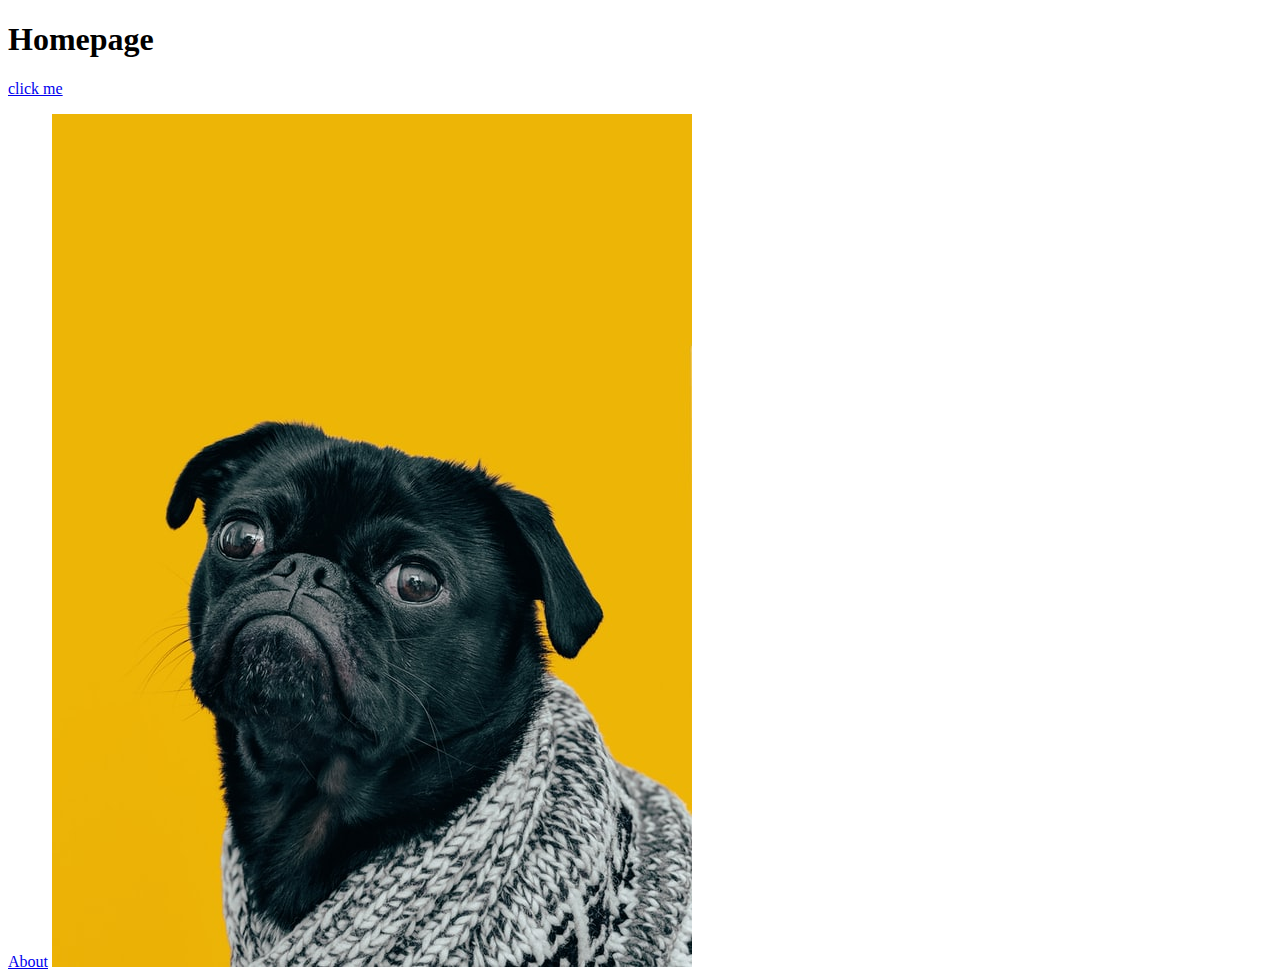
<file: html-boilerplate/index.html/odin-links-and-images/index.html>
<!DOCTYPE html>
<html lang="en"></html>
<head>
    <meta charset="UTF-8"

</head>
<body>
<h1>Homepage</h1>
<a href="https://www.theodinproject.com/about">click me</a>
<p> </p>
<a href="./Pages/about.html">About</a>
<img src="images/dog.jpg">
</body>
</file>
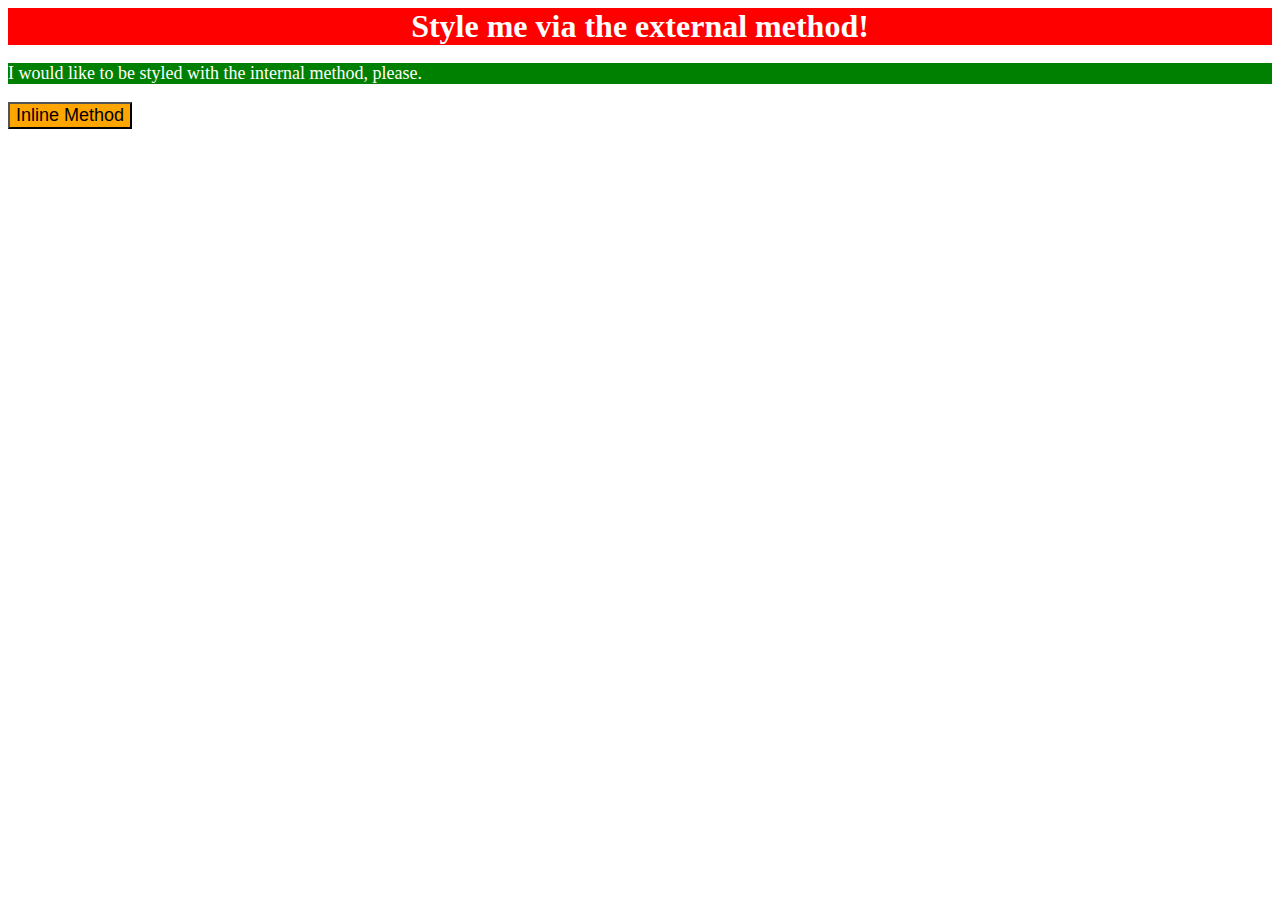
<file: css-methods/text1.html>
<!DOCTYPE html>
<html lang="en">
  <head>
    <meta charset="UTF-8">
    <meta http-equiv="X-UA-Compatible" content="IE=edge">
    <meta name="viewport" content="width=device-width, initial-scale=1.0">
    <title>Methods for Adding CSS</title>
    <link rel= "stylesheet" href="styles1.css">

    <style>
      p {
        background-color: green;
        color: white;
        font-size: 18px;
      }
    </style>
  </head>
  <body>
    <div>Style me via the external method!</div>
    <p>I would like to be styled with the internal method, please.</p>
    <button style="background-color: orange; font-size: 18px;">Inline Method</button>
  </body>
</html>
</file>
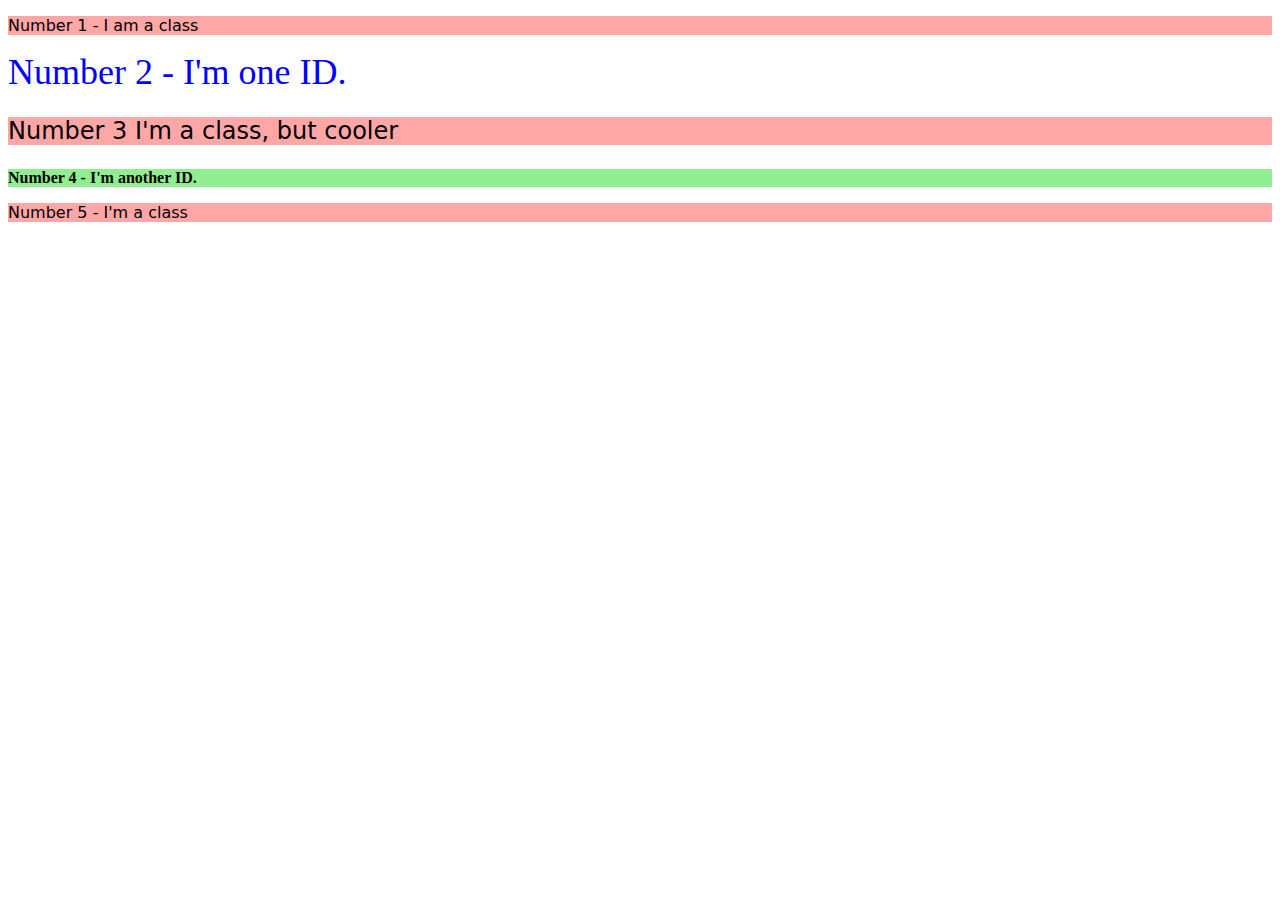
<file: css-methods/text2.html>
<!DOCTYPE html>
<html lang="en">
<head>    
    <meta lang="UTF-8">
    <meta http-equiv="X-UA-Compatible" content="IE=edge">
    <meta name="viewport" content="width=device-width, initial-scale=1.0">
    <title> Class and ID Selectors </title>
    <link rel="stylesheet" href="style2.css">
</head>
<body>
<p class ="first"> Number 1 - I am a class </p>
<div id = "second"> Number 2 - I'm one ID. </div>
<p class = "first third">Number 3 I'm a class, but cooler</p> 
<div id ="fourth"> Number 4 - I'm another ID.</div>
<p class ="first fifth"> Number 5 - I'm a class</p>
</body>
</html>
</file>
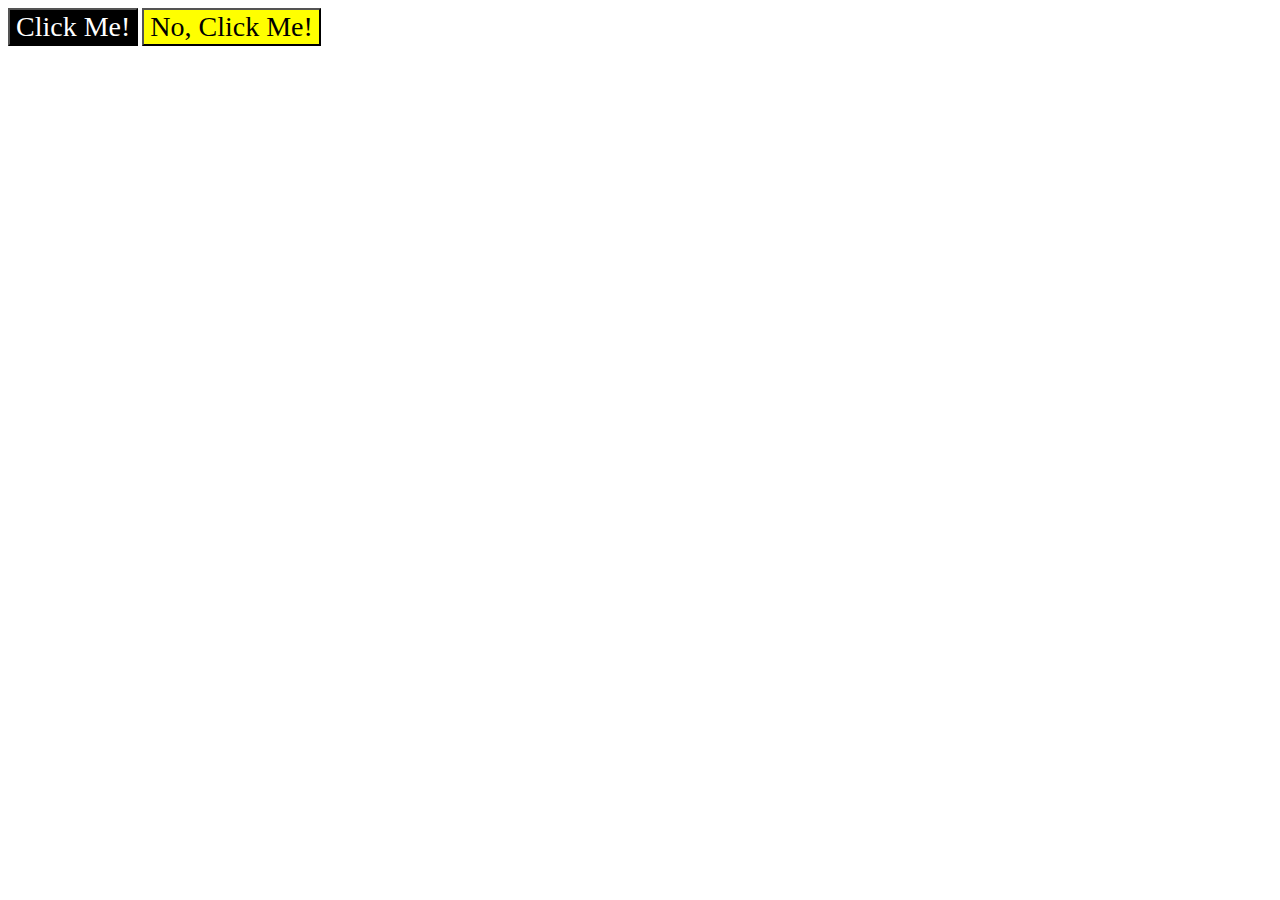
<file: css-methods/text3.html>
<!DOCTYPE html>
<html lang="en">

</html>
<head>
    <meta lang="UTF-8">
    <title> Grouping</title>
    <link rel = "stylesheet" href = "style3.css">
</head>
<body>

    <button class= "first ">Click Me!</button>
    <button class = "second">No, Click Me!</button>
</body>
</html>
</file>
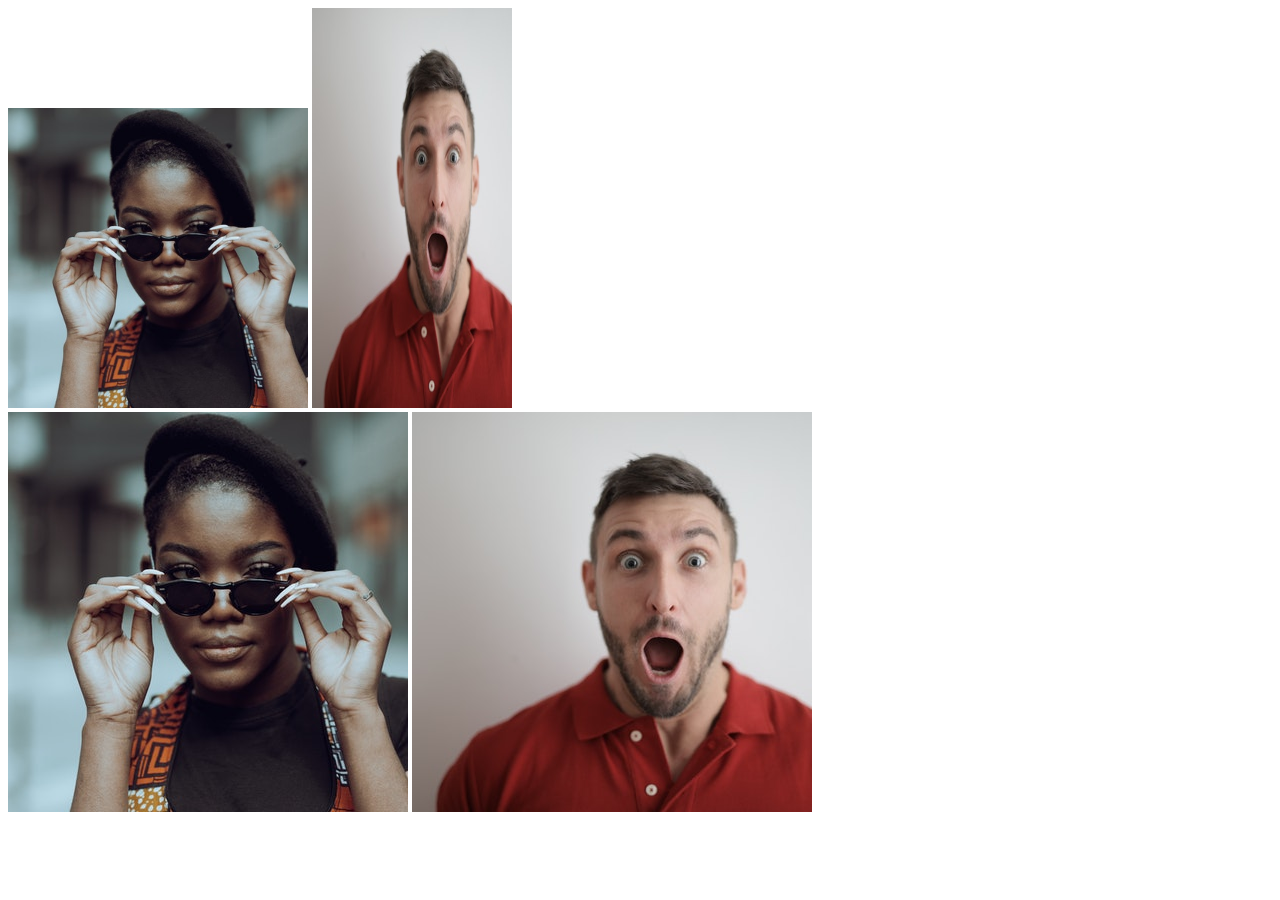
<file: css-methods/text4.html>
<!DOCTYPE html>
<html lang="en">
  <head>
    <meta charset="UTF-8">
    <meta http-equiv="X-UA-Compatible" content="IE=edge">
    <meta name="viewport" content="width=device-width, initial-scale=1.0">
    <title>Chaining Selectors</title>
    <link rel="stylesheet" href="style4.css">
  </head>
  <body>
    <!-- Use the classes BELOW this line -->
    <div>
      <img class="avatar proportioned" src="./pexels-katho-mutodo-8434791.jpg" alt="">
      <img class="avatar distorted" src="./pexels-andrea-piacquadio-3777931.jpg" alt="">
    </div>
    <!-- Use the classes ABOVE this line -->
    <div>
      <img class="original proportioned" src="./pexels-katho-mutodo-8434791.jpg" alt="">
      <img class="original distorted" src="./pexels-andrea-piacquadio-3777931.jpg" alt="">
    </div>
  </body>
</html>
</file>
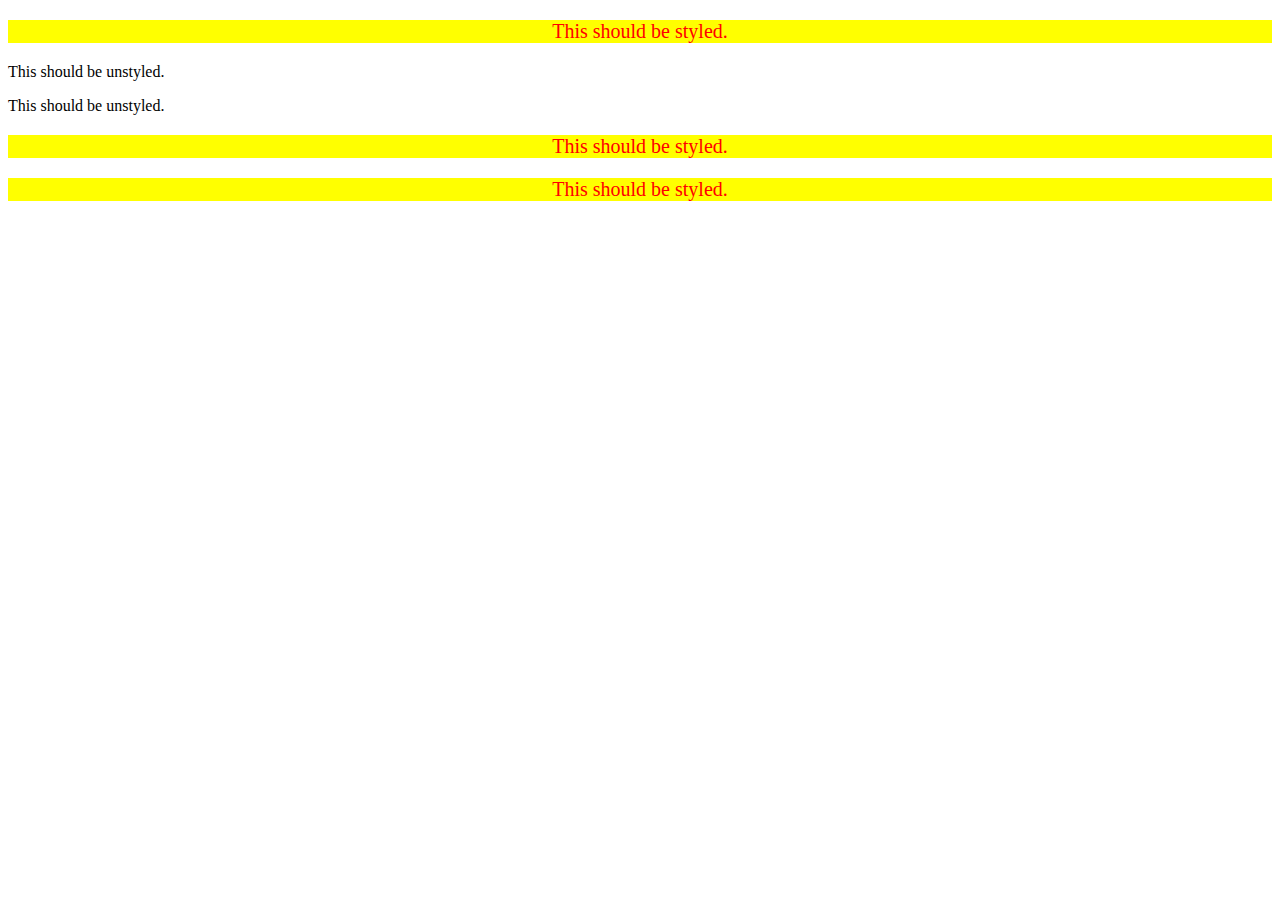
<file: css-methods/text5.html>
<!DOCTYPE html>
<html lang="en">
  <head>
    <meta charset="UTF-8">
    <meta http-equiv="X-UA-Compatible" content="IE=edge">
    <meta name="viewport" content="width=device-width, initial-scale=1.0">
    <title>Descendant Combinator</title>
    <link rel="stylesheet" href="style5.css">
  </head>
  <body>
    <div class="container">
      <p class="text">This should be styled.</p>
    </div>
    <p class="text">This should be unstyled.</p>
    <p class="text">This should be unstyled.</p>
    <div class="container">
      <p class="text">This should be styled.</p>
      <p class="text">This should be styled.</p>
    </div>
  </body>
</html>
</file>
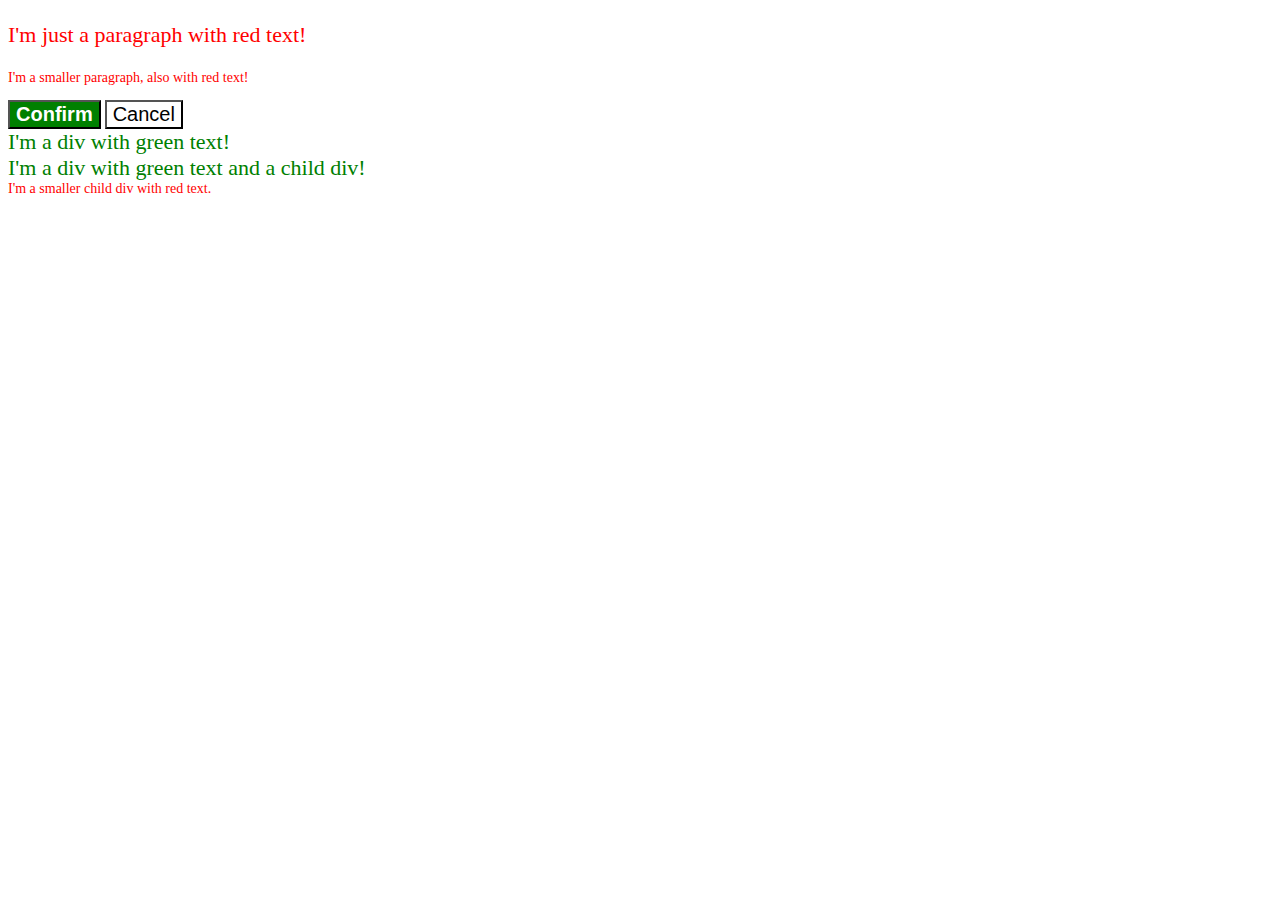
<file: css-methods/text6.html>
<!DOCTYPE html>
<html lang="en">
  <head>
    <meta charset="UTF-8">
    <meta http-equiv="X-UA-Compatible" content="IE=edge">
    <meta name="viewport" content="width=device-width, initial-scale=1.0">
    <title>Fix the Cascade</title>
    <link rel="stylesheet" href="style6.css">
  </head>
  <body>
    <p class="para">I'm just a paragraph with red text!</p>
    <p class="para small-para">I'm a smaller paragraph, also with red text!</p>

    <button id="confirm-button" class="button confirm">Confirm</button>
    <button id="cancel-button" class="button cancel">Cancel</button>

    <div class="text">I'm a div with green text!</div>
    <div class="text">I'm a div with green text and a child div!
      <div class="text child">I'm a smaller child div with red text.</div>
    </div>
  </body>
</html>
</file>
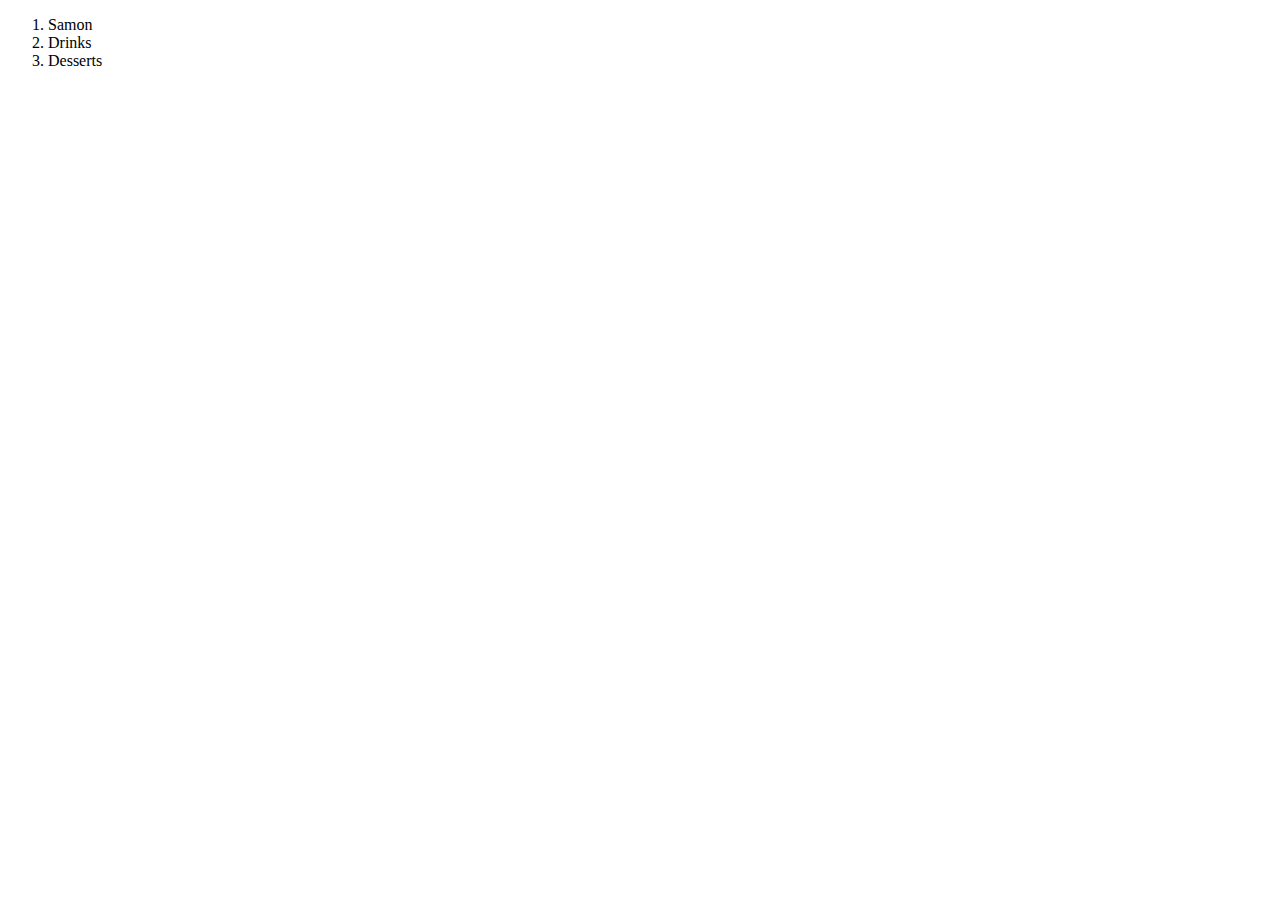
<file: html-boilerplate/index.html/Lists.html>
<!DOCTYPE html>
<html lang="en"
<head>
<meta charset="UTF-8"

</head>
<body>
    <ol>
        <li>
            Samon 
        </li>
        <li>
            Drinks
        </li>
        <li>
            Desserts
        </li>
    </ol>
</body>
</file>
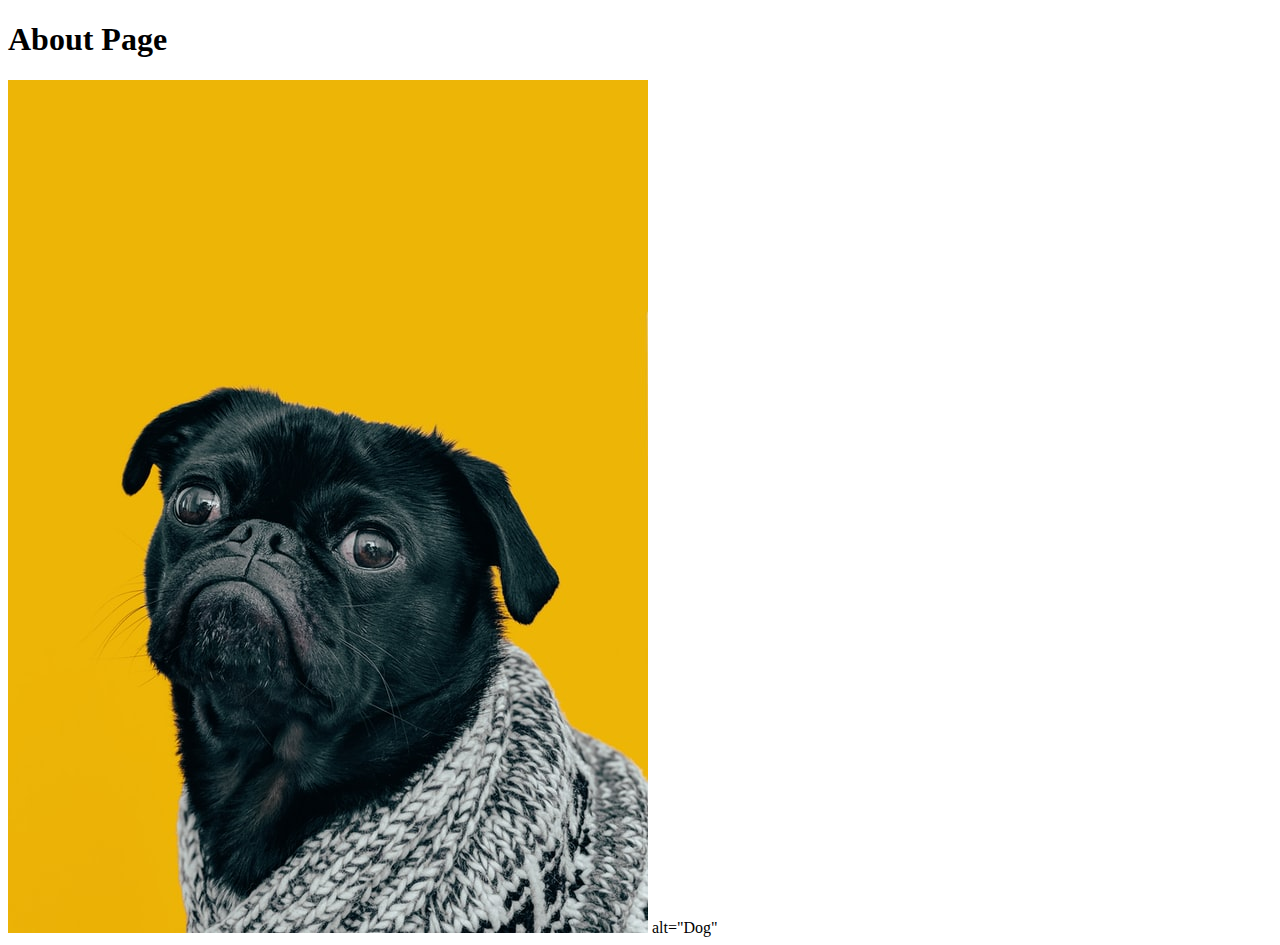
<file: html-boilerplate/index.html/odin-links-and-images/Pages/about.html>
<!DOCTYPE html>
<html lang="en">
  <head>
    <meta charset="UTF-8">
    <title>Odin Links and Images</title>
  </head>

  <body>
    <h1>About Page</h1>
    <img src="../images/dog.jpg"> alt="Dog"

  </body>
</html>
</file>
<file: css-methods/styles1.css>
div {
  background-color: red;
  color: white;
  font-size: 32px;
  text-align: center;
  font-weight: bold;
}
</file>
<file: css-methods/style2.css>
.first {
    background-color: rgb(255, 167, 167);
    font-family: Verdana, "DejaVu Sans", sans-serif;
}

.third {
    font-size: 24px;
}

#second {
  color: blue;
  font-size: 36px;
}

#fourth {
    background-color: lightgreen;
    font-size: 24pz;
    font-weight: 700;
}
</file>
<file: css-methods/style3.css>
.first,
.second
{
 font-size: 28px;
 font-family: 'Times New Roman', Times, Helvetica, sans-serif;

}
.first 
{
    background-color: black;
    color: white
}
.second {
    background-color: yellow;
}
</file>
<file: css-methods/style4.css>
.avatar.proportioned
 { width: 300px;
height: auto;
}
.avatar.distorted {
    width: 200px;
    height: 400px;
}
</file>
<file: css-methods/style5.css>
.container .text {
    background-color: yellow;
    color: red;
    font-size: 20px;
text-align: center;
}
</file>
<file: css-methods/style6.css>
.para,

.small-para {
  color: hsl(0, 100%, 50%);
}
.para {
  font-size: 22px;
}
.small-para {
  font-size: 14px;
}


.button {
  background-color: rgb(255, 255, 255);
  color: rgb(0, 0, 0);
  font-size: 20px;
}
.confirm {
  background: green;
  color: white;
  font-weight: bold;
} 

.text {
  color: green;
  font-size: 22px;
}

.text.child {
  color: red;
  font-size: 14px;
}
</file>
